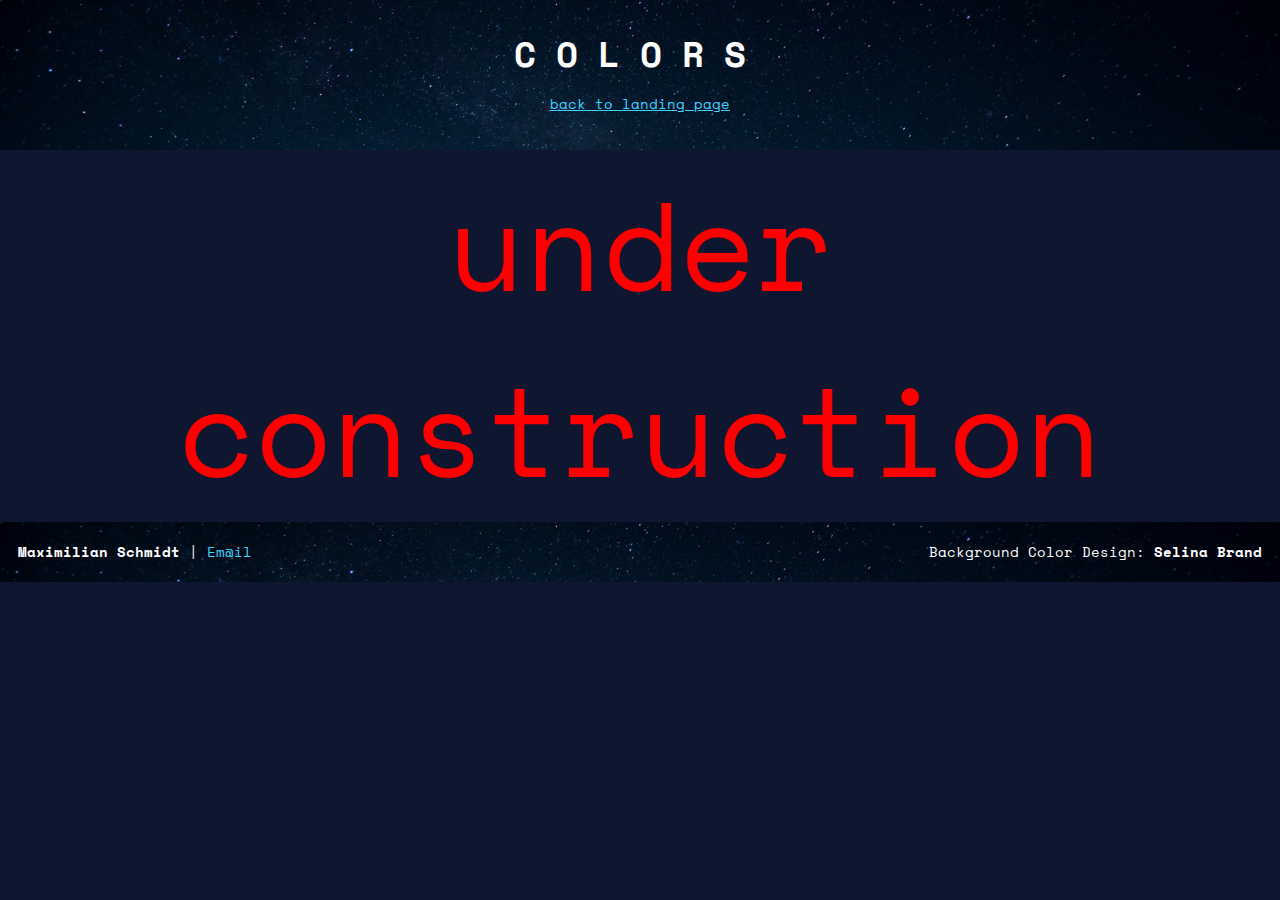
<file: Project_Create your own Cheatsheet/colors.html>
<!DOCTYPE html>
<html lang="en">

<head>
    <link rel="stylesheet" href="./resources/css/topic.css">
    <meta charset="UTF-8">
    <meta name="viewport" content="width=device-width, initial-scale=1.0">
    <link href="https://fonts.googleapis.com/css2?family=Space+Mono:ital,wght@0,400;0,700;1,400&display=swap"
        rel="stylesheet">
    <title>Cheatsheets - Colors</title>
</head>

<body>
    <header>
        <h1>Colors</h1>
        <a class="link" href="./00index.html">back to landing page</a>
    </header>

    <main>
        <div class="container">
            <!--content here-->
            <p>under construction</p>

        </div>
    </main>

    <footer>
        <p class="smax"><span id="smax">Maximilian Schmidt</span> | <a href="mailto:home.maxi.schmidt@gmail.com">
                Em@il</a></p>
        <p class="selina">Background Color Design: <span id="selina">Selina Brand</span></p>
    </footer>
    
</body>

</html>
</file>
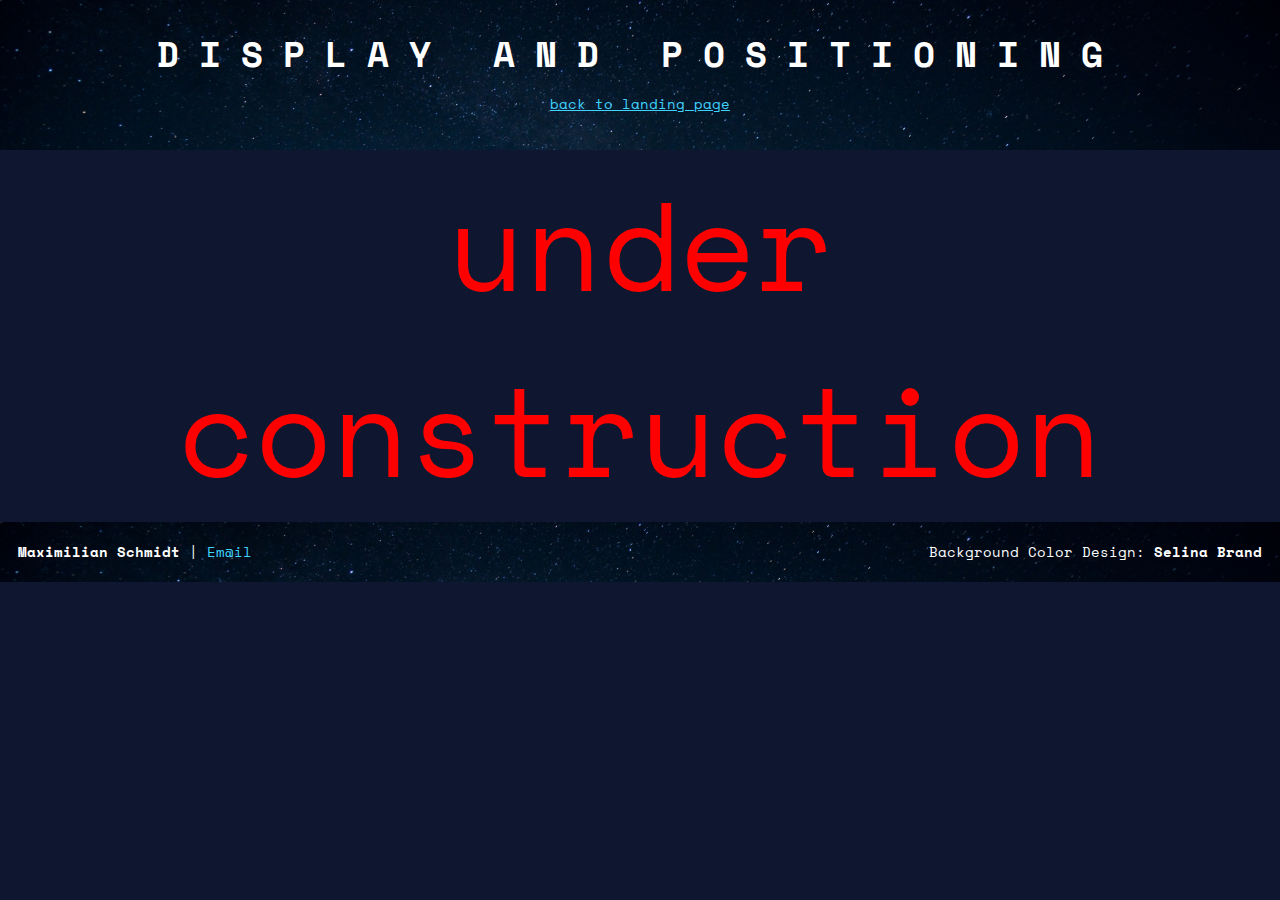
<file: Project_Create your own Cheatsheet/display_and_positioning.html>
<!DOCTYPE html>
<html lang="en">

<head>
    <link rel="stylesheet" href="./resources/css/topic.css">
    <meta charset="UTF-8">
    <meta name="viewport" content="width=device-width, initial-scale=1.0">
    <link href="https://fonts.googleapis.com/css2?family=Space+Mono:ital,wght@0,400;0,700;1,400&display=swap"
        rel="stylesheet">
    <title>Cheatsheets - Display and Positioning</title>
</head>

<body>
    <header>
        <h1>Display and Positioning</h1>
        <a class="link" href="./00index.html">back to landing page</a>
    </header>

    <main>
        <div class="container">
            <!--content here-->
            <p>under construction</p>

        </div>
    </main>

    <footer>
        <p class="smax"><span id="smax">Maximilian Schmidt</span> | <a href="mailto:home.maxi.schmidt@gmail.com">
                Em@il</a></p>
        <p class="selina">Background Color Design: <span id="selina">Selina Brand</span></p>
    </footer>
    
</body>

</html>
</file>
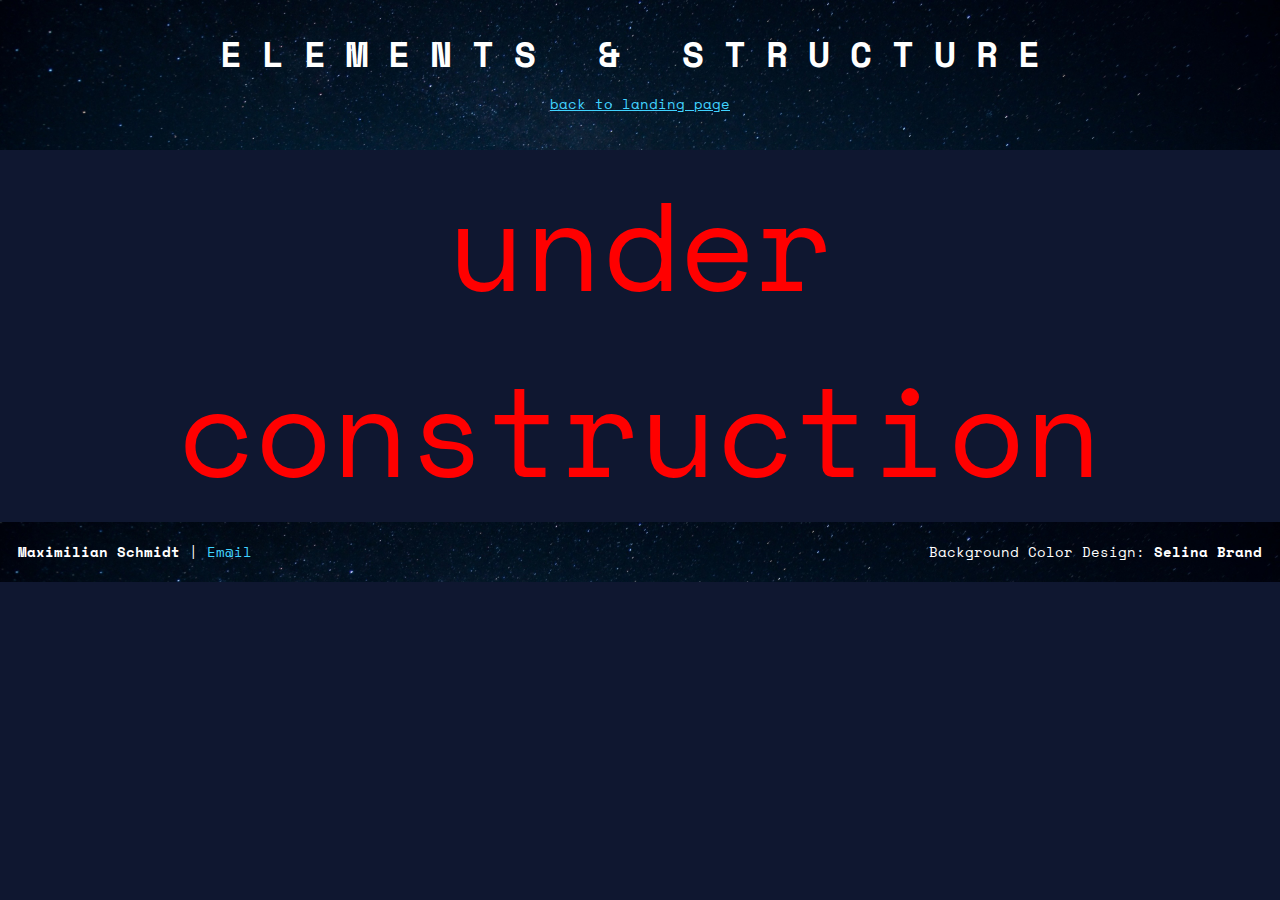
<file: Project_Create your own Cheatsheet/elements_and_structure.html>
<!DOCTYPE html>
<html lang="en">

<head>
    <link rel="stylesheet" href="./resources/css/topic.css">
    <meta charset="UTF-8">
    <meta name="viewport" content="width=device-width, initial-scale=1.0">
    <link href="https://fonts.googleapis.com/css2?family=Space+Mono:ital,wght@0,400;0,700;1,400&display=swap"
        rel="stylesheet">
    <title>Cheatsheets - Elements & Structure</title>
</head>

<body>
    <header>
        <h1>Elements & Structure</h1>
        <a class="link" href="./00index.html">back to landing page</a>
    </header>

    <main>
        <div class="container">
            <!--content here-->
            <p>under construction</p>
        </div>
    </main>

    <footer>
        <p class="smax"><span id="smax">Maximilian Schmidt</span> | <a href="mailto:home.maxi.schmidt@gmail.com">
                Em@il</a></p>
        <p class="selina">Background Color Design: <span id="selina">Selina Brand</span></p>
    </footer>
    
</body>

</html>
</file>
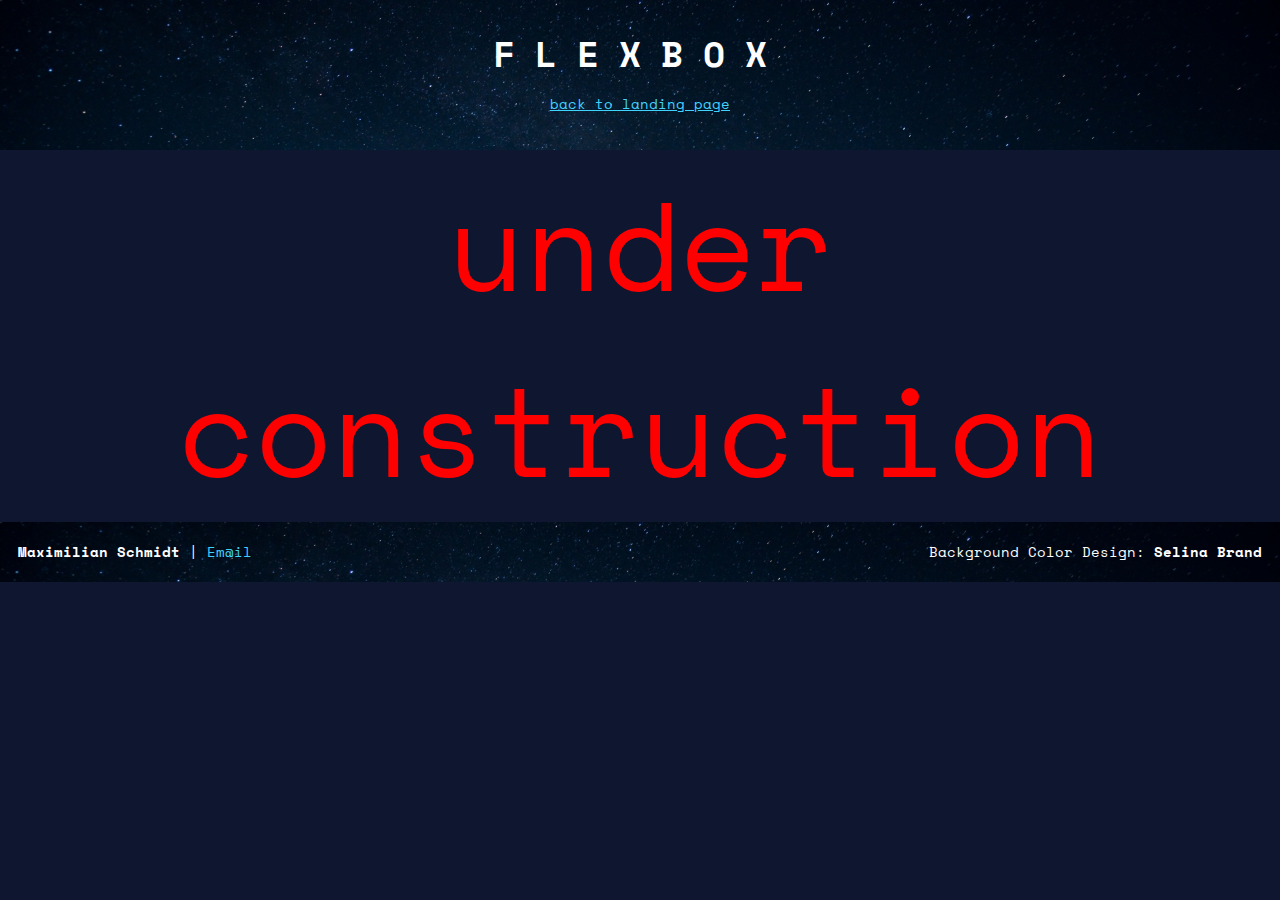
<file: Project_Create your own Cheatsheet/flexbox.html>
<!DOCTYPE html>
<html lang="en">

<head>
    <link rel="stylesheet" href="./resources/css/topic.css">
    <meta charset="UTF-8">
    <meta name="viewport" content="width=device-width, initial-scale=1.0">
    <link href="https://fonts.googleapis.com/css2?family=Space+Mono:ital,wght@0,400;0,700;1,400&display=swap"
        rel="stylesheet">
    <title>Cheatsheets - Flexbox</title>
</head>

<body>
    <header>
        <h1>Flexbox</h1>
        <a class="link" href="./00index.html">back to landing page</a>
    </header>

    <main>
        <div class="container">
            <!--content here-->
            <p>under construction</p>

        </div>
    </main>

    <footer>
        <p class="smax"><span id="smax">Maximilian Schmidt</span> | <a href="mailto:home.maxi.schmidt@gmail.com">
                Em@il</a></p>
        <p class="selina">Background Color Design: <span id="selina">Selina Brand</span></p>
    </footer>
    
</body>

</html>
</file>
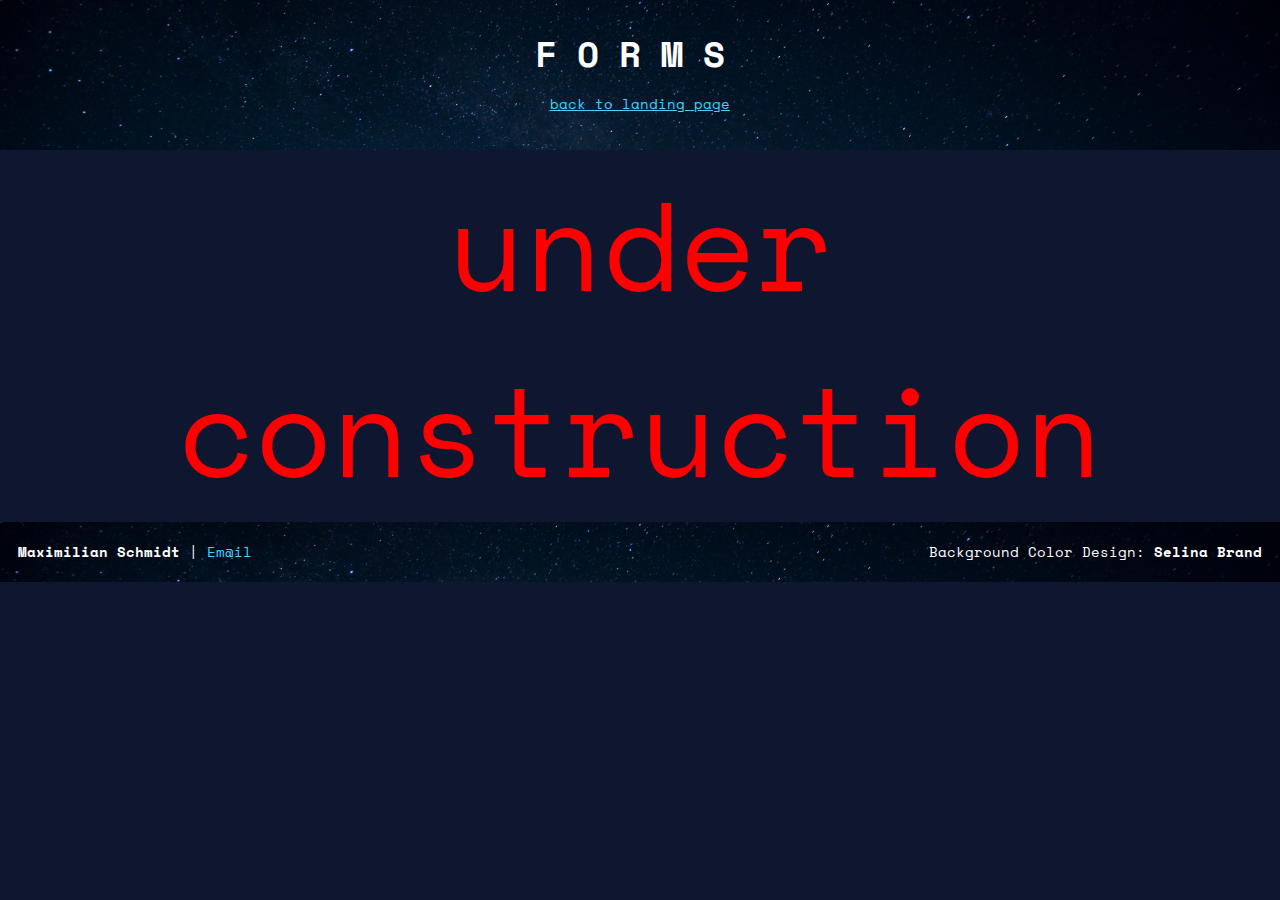
<file: Project_Create your own Cheatsheet/forms.html>
<!DOCTYPE html>
<html lang="en">

<head>
    <link rel="stylesheet" href="./resources/css/topic.css">
    <meta charset="UTF-8">
    <meta name="viewport" content="width=device-width, initial-scale=1.0">
    <link href="https://fonts.googleapis.com/css2?family=Space+Mono:ital,wght@0,400;0,700;1,400&display=swap"
        rel="stylesheet">
    <title>Cheatsheets - Forms</title>
</head>

<body>
    <header>
        <h1>Forms</h1>
        <a class="link" href="./00index.html">back to landing page</a>
    </header>

    <main>
        <div class="container">
            <!--content here-->
            <p>under construction</p>

        </div>
    </main>

    <footer>
        <p class="smax"><span id="smax">Maximilian Schmidt</span> | <a href="mailto:home.maxi.schmidt@gmail.com">
                Em@il</a></p>
        <p class="selina">Background Color Design: <span id="selina">Selina Brand</span></p>
    </footer>
    
</body>

</html>
</file>
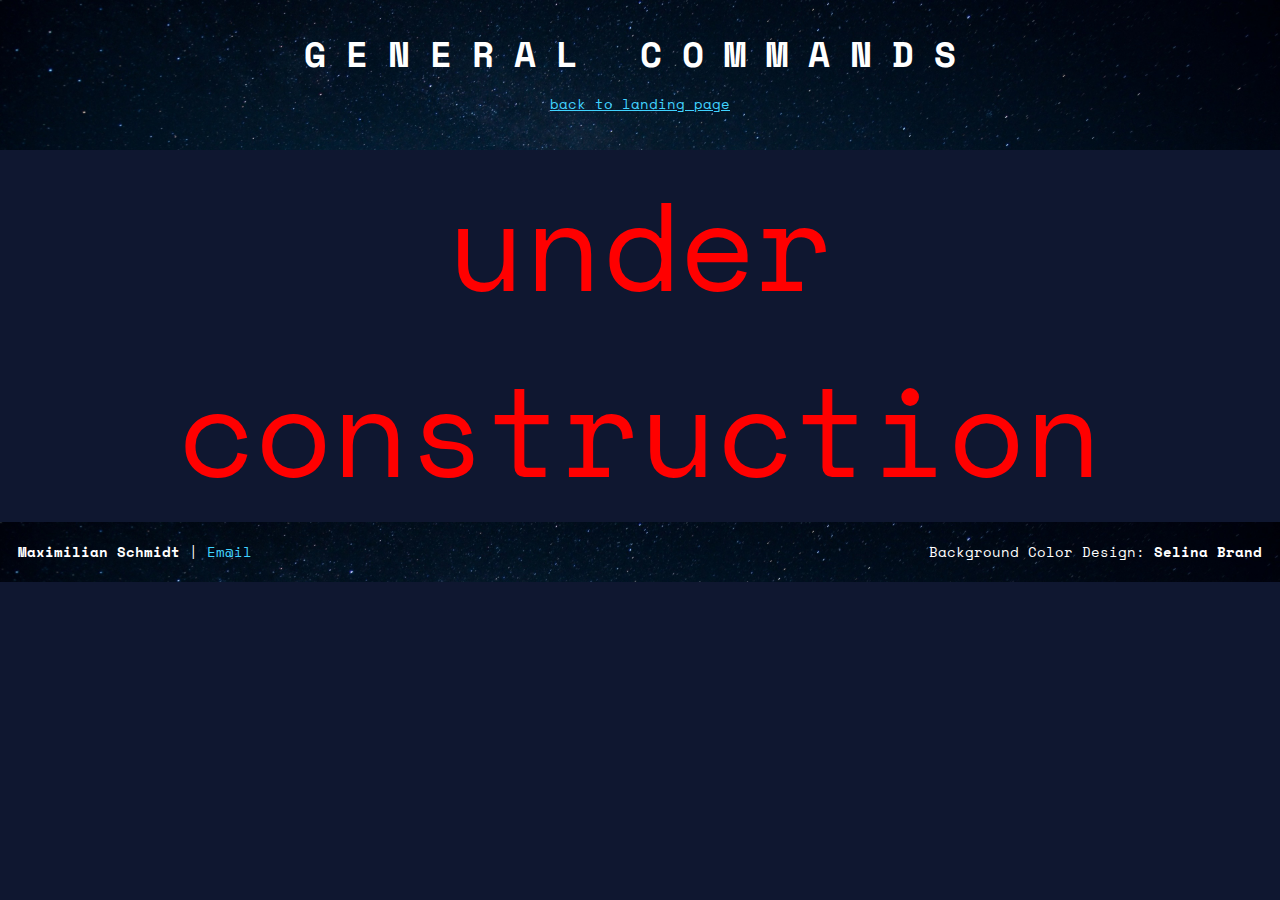
<file: Project_Create your own Cheatsheet/general_commands.html>
<!DOCTYPE html>
<html lang="en">

<head>
    <link rel="stylesheet" href="./resources/css/topic.css">
    <meta charset="UTF-8">
    <meta name="viewport" content="width=device-width, initial-scale=1.0">
    <link href="https://fonts.googleapis.com/css2?family=Space+Mono:ital,wght@0,400;0,700;1,400&display=swap"
        rel="stylesheet">
    <title>Cheatsheets - General Commands</title>
</head>

<body>
    <header>
        <h1>General Commands</h1>
        <a class="link" href="./00index.html">back to landing page</a>
    </header>

    <main>
        <div class="container">
            <!--content here-->
            <p>under construction</p>

        </div>
    </main>

    <footer>
        <p class="smax"><span id="smax">Maximilian Schmidt</span> | <a href="mailto:home.maxi.schmidt@gmail.com">
                Em@il</a></p>
        <p class="selina">Background Color Design: <span id="selina">Selina Brand</span></p>
    </footer>
    
</body>

</html>
</file>
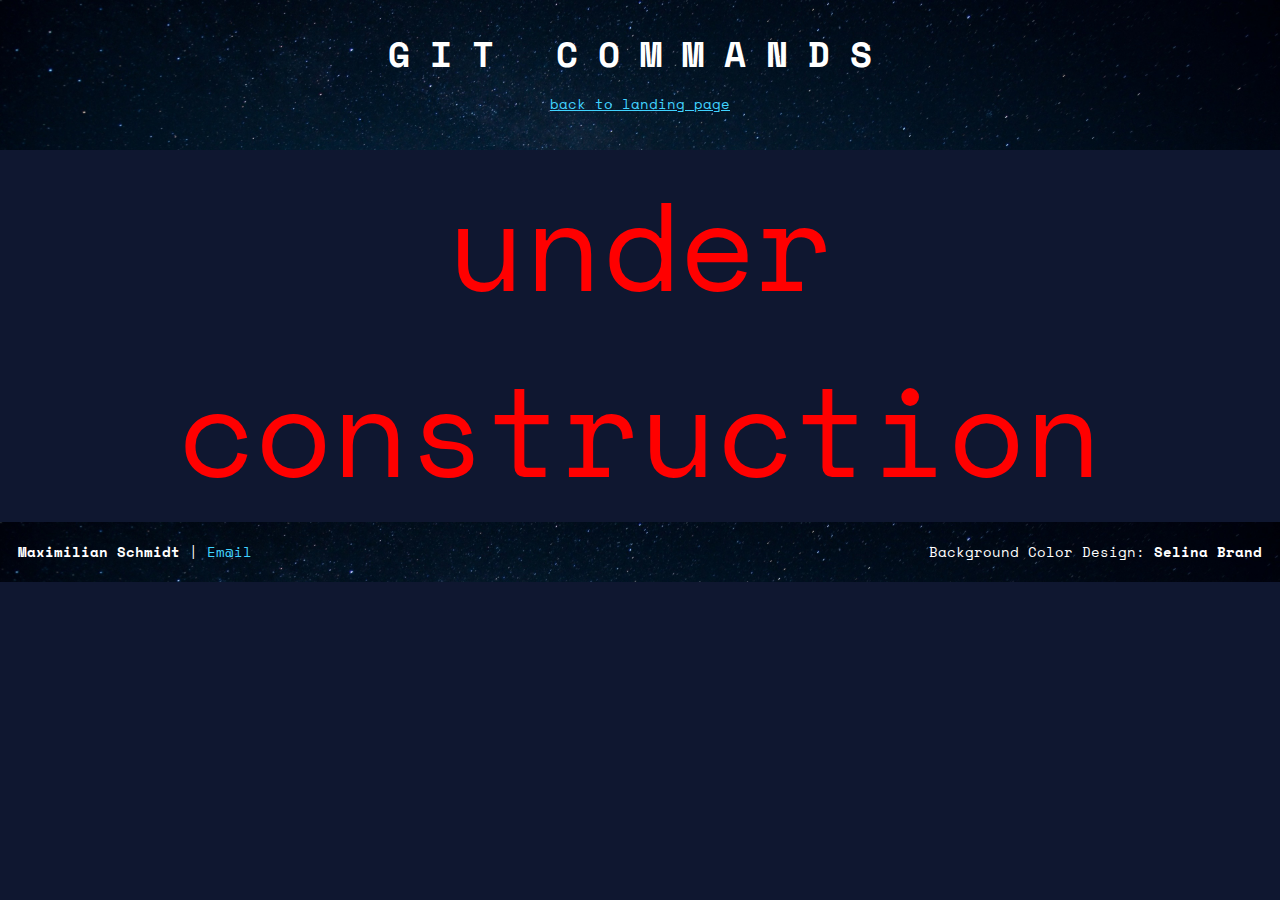
<file: Project_Create your own Cheatsheet/git_commands.html>
<!DOCTYPE html>
<html lang="en">

<head>
    <link rel="stylesheet" href="./resources/css/topic.css">
    <meta charset="UTF-8">
    <meta name="viewport" content="width=device-width, initial-scale=1.0">
    <link href="https://fonts.googleapis.com/css2?family=Space+Mono:ital,wght@0,400;0,700;1,400&display=swap"
        rel="stylesheet">
    <title>Cheatsheets - Git Commands</title>
</head>

<body>
    <header>
        <h1>Git Commands</h1>
        <a class="link" href="./00index.html">back to landing page</a>
    </header>

    <main>
        <div class="container">
            <!--content here-->
            <p>under construction</p>

        </div>
    </main>

    <footer>
        <p class="smax"><span id="smax">Maximilian Schmidt</span> | <a href="mailto:home.maxi.schmidt@gmail.com">
                Em@il</a></p>
        <p class="selina">Background Color Design: <span id="selina">Selina Brand</span></p>
    </footer>
    
</body>

</html>
</file>
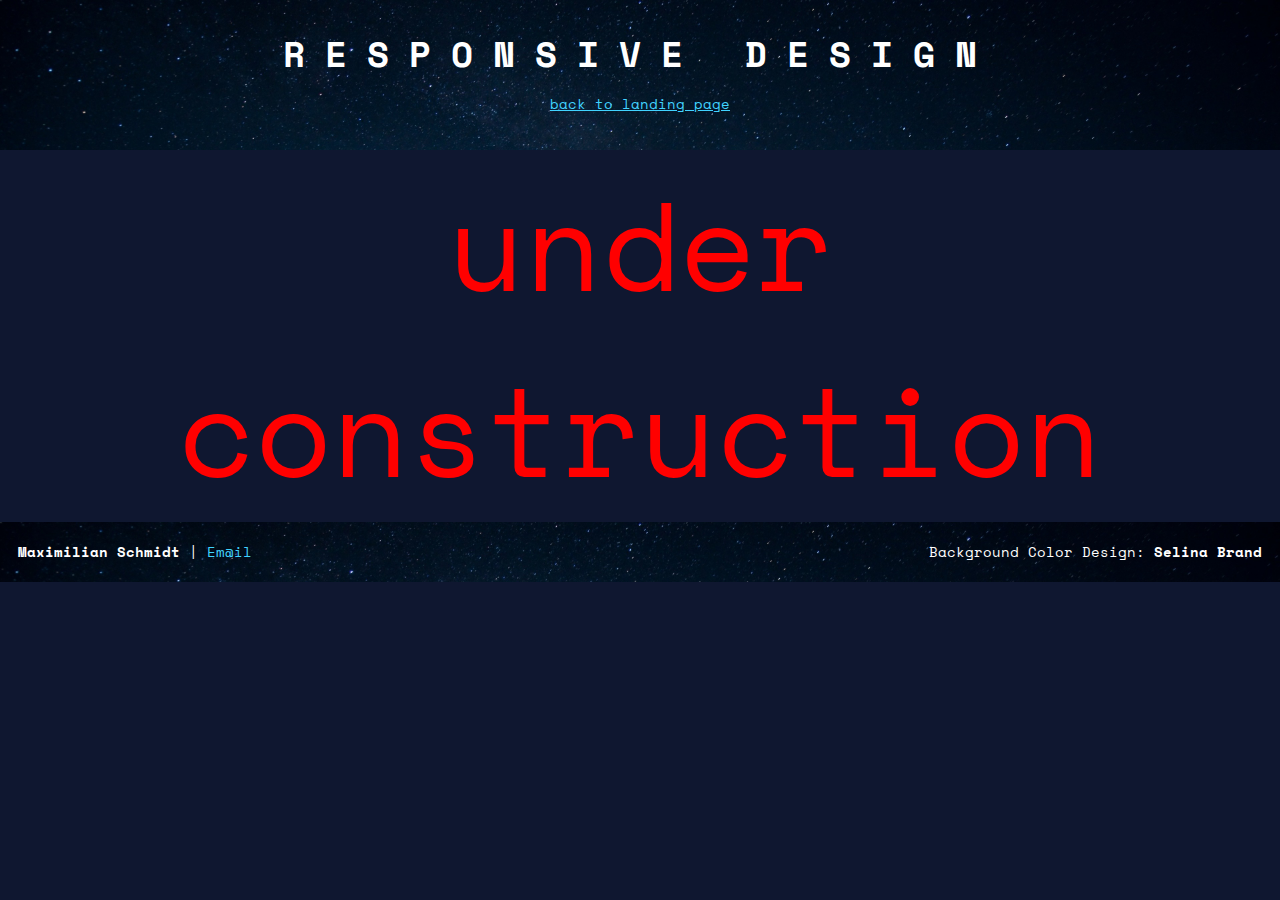
<file: Project_Create your own Cheatsheet/responsive_design.html>
<!DOCTYPE html>
<html lang="en">

<head>
    <link rel="stylesheet" href="./resources/css/topic.css">
    <meta charset="UTF-8">
    <meta name="viewport" content="width=device-width, initial-scale=1.0">
    <link href="https://fonts.googleapis.com/css2?family=Space+Mono:ital,wght@0,400;0,700;1,400&display=swap"
        rel="stylesheet">
    <title>Cheatsheets - Responsive Design</title>
</head>

<body>
    <header>
        <h1>Responsive Design</h1>
        <a class="link" href="./00index.html">back to landing page</a>
    </header>

    <main>
        <div class="container">
            <!--content here-->
            <p>under construction</p>

        </div>
    </main>

    <footer>
        <p class="smax"><span id="smax">Maximilian Schmidt</span> | <a href="mailto:home.maxi.schmidt@gmail.com">
                Em@il</a></p>
        <p class="selina">Background Color Design: <span id="selina">Selina Brand</span></p>
    </footer>
    
</body>

</html>
</file>
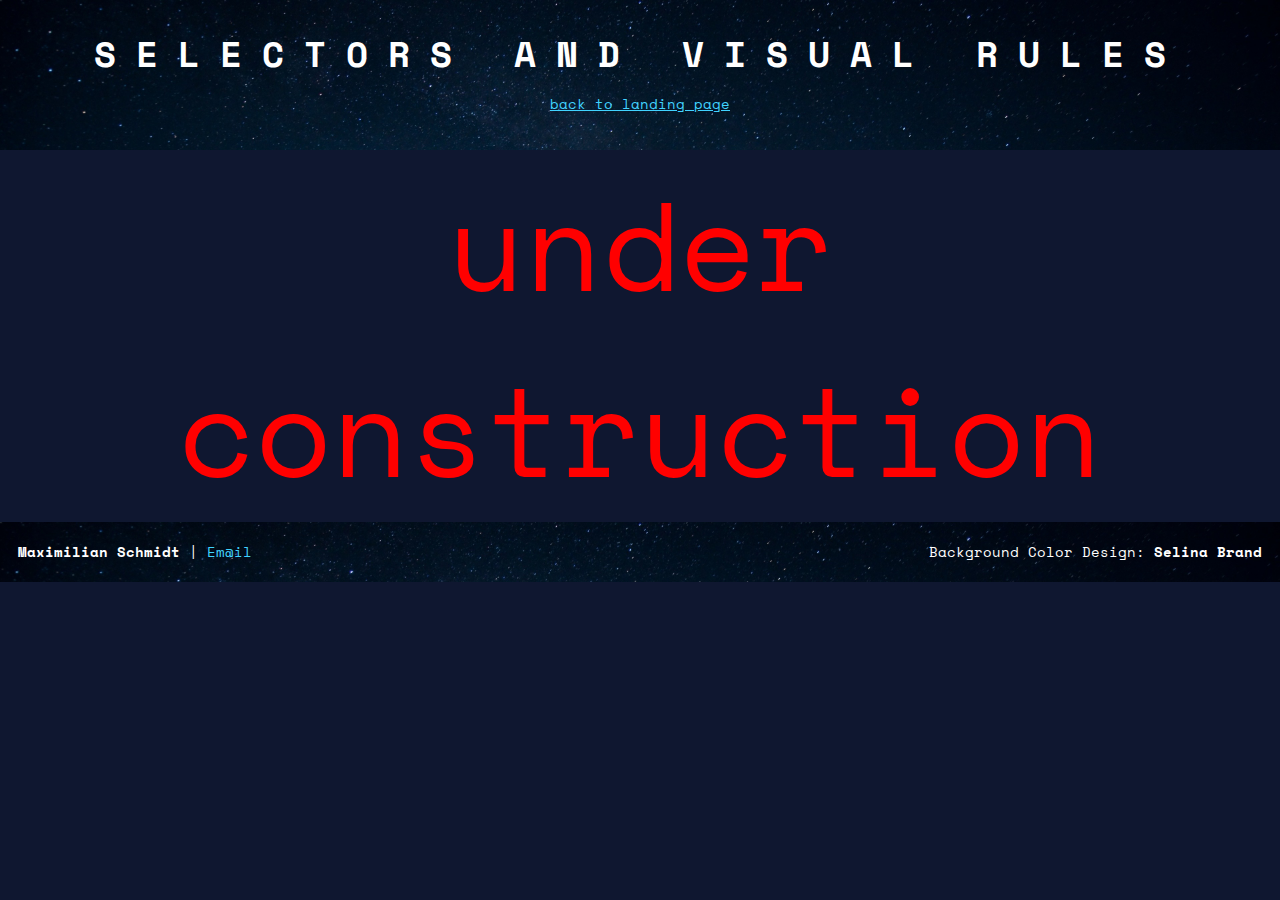
<file: Project_Create your own Cheatsheet/selectors_and_visual_rules.html>
<!DOCTYPE html>
<html lang="en">

<head>
    <link rel="stylesheet" href="./resources/css/topic.css">
    <meta charset="UTF-8">
    <meta name="viewport" content="width=device-width, initial-scale=1.0">
    <link href="https://fonts.googleapis.com/css2?family=Space+Mono:ital,wght@0,400;0,700;1,400&display=swap"
        rel="stylesheet">
    <title>Cheatsheets - Selectors and Visual Rules</title>
</head>

<body>
    <header>
        <h1>Selectors and Visual Rules</h1>
        <a class="link" href="./00index.html">back to landing page</a>
    </header>

    <main>
        <div class="container">
            <!--content here-->
            <p>under construction</p>

        </div>
    </main>

    <footer>
        <p class="smax"><span id="smax">Maximilian Schmidt</span> | <a href="mailto:home.maxi.schmidt@gmail.com">
                Em@il</a></p>
        <p class="selina">Background Color Design: <span id="selina">Selina Brand</span></p>
    </footer>
    
</body>

</html>
</file>
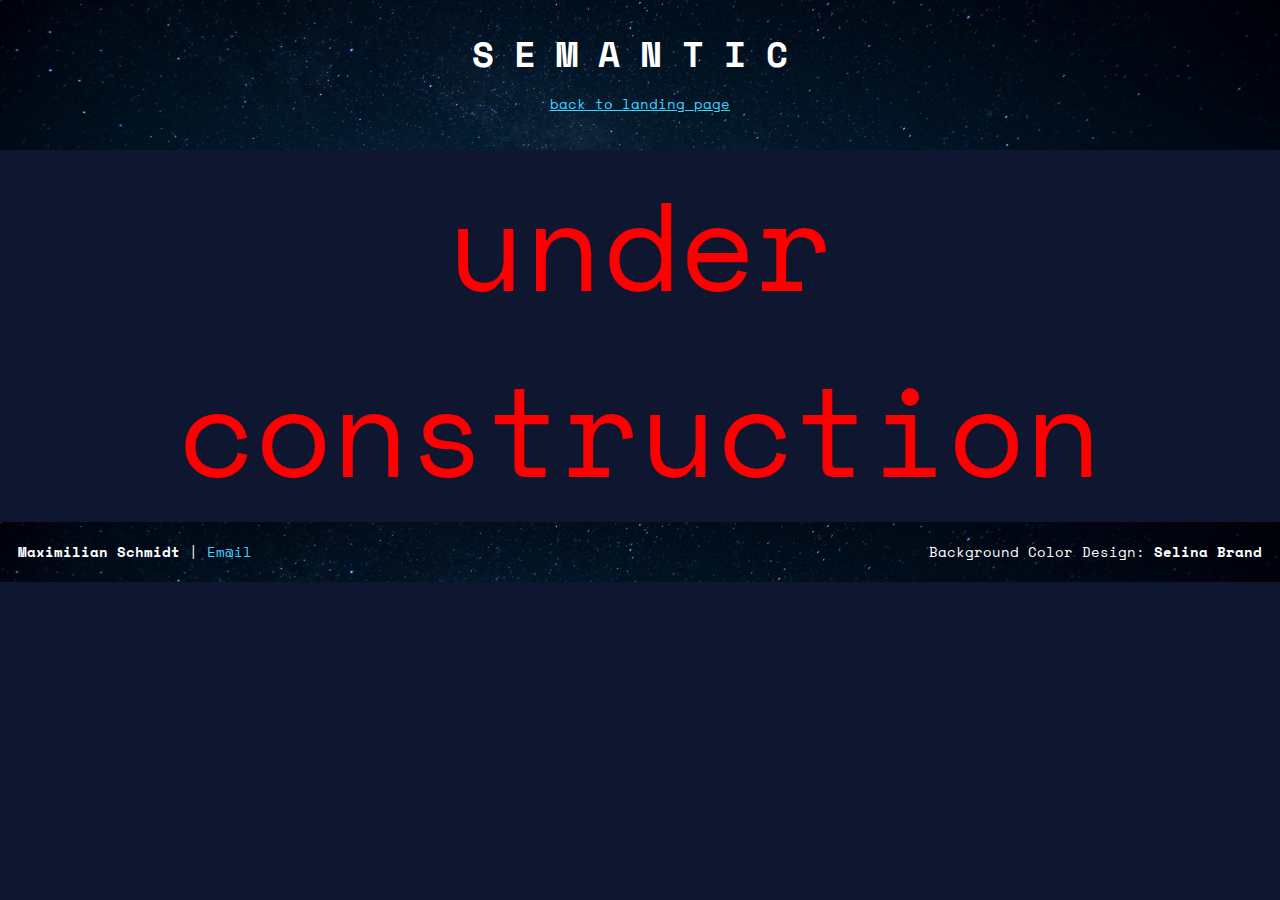
<file: Project_Create your own Cheatsheet/semantic.html>
<!DOCTYPE html>
<html lang="en">

<head>
    <link rel="stylesheet" href="./resources/css/topic.css">
    <meta charset="UTF-8">
    <meta name="viewport" content="width=device-width, initial-scale=1.0">
    <link href="https://fonts.googleapis.com/css2?family=Space+Mono:ital,wght@0,400;0,700;1,400&display=swap"
        rel="stylesheet">
    <title>Cheatsheets - Semantic</title>
</head>

<body>
    <header>
        <h1>Semantic</h1>
        <a class="link" href="./00index.html">back to landing page</a>
    </header>

    <main>
        <div class="container">
            <!--content here-->
            <p>under construction</p>

        </div>
    </main>

    <footer>
        <p class="smax"><span id="smax">Maximilian Schmidt</span> | <a href="mailto:home.maxi.schmidt@gmail.com">
                Em@il</a></p>
        <p class="selina">Background Color Design: <span id="selina">Selina Brand</span></p>
    </footer>
    
</body>

</html>
</file>
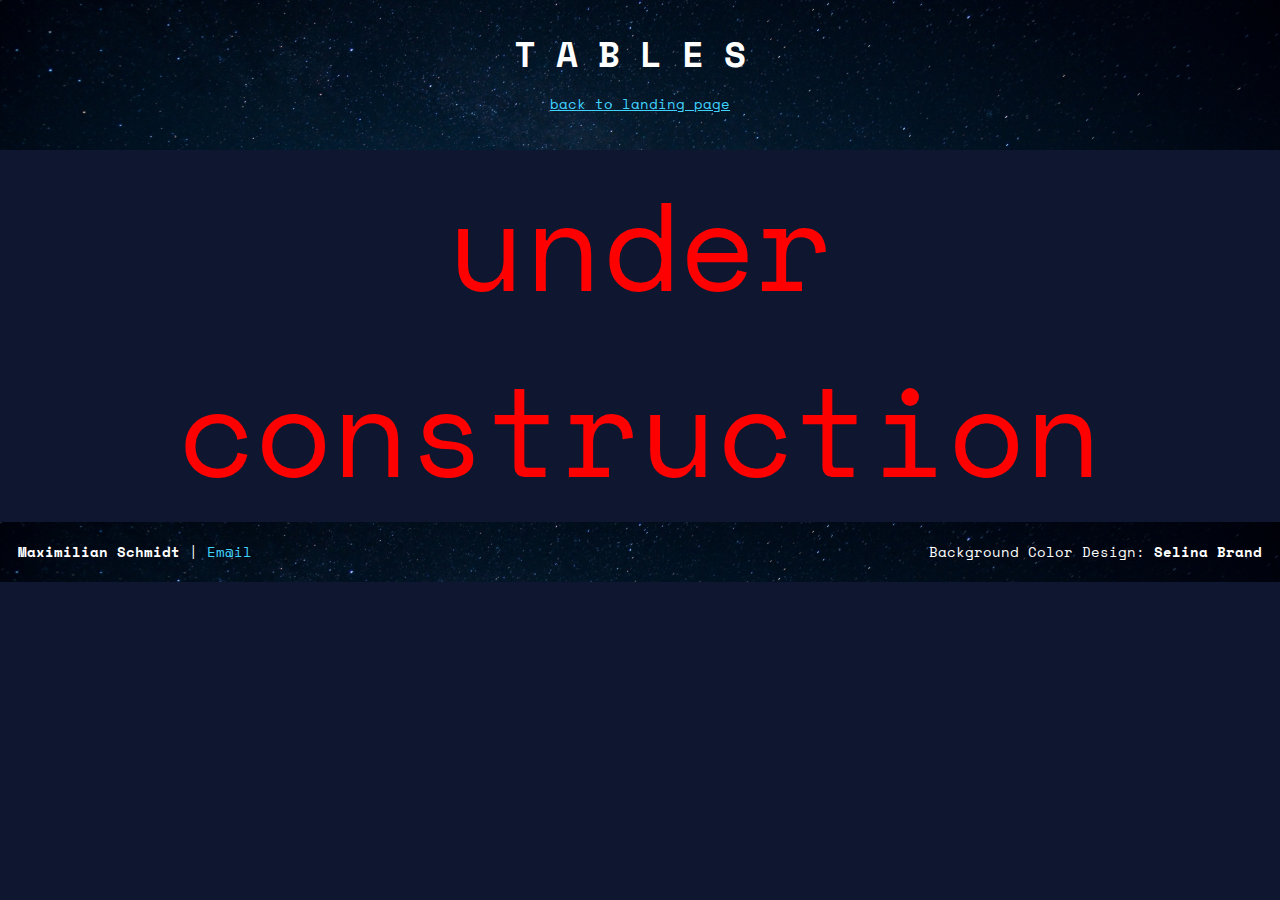
<file: Project_Create your own Cheatsheet/tables.html>
<!DOCTYPE html>
<html lang="en">

<head>
    <link rel="stylesheet" href="./resources/css/topic.css">
    <meta charset="UTF-8">
    <meta name="viewport" content="width=device-width, initial-scale=1.0">
    <link href="https://fonts.googleapis.com/css2?family=Space+Mono:ital,wght@0,400;0,700;1,400&display=swap"
        rel="stylesheet">
    <title>Cheatsheets - Tables</title>
</head>

<body>
    <header>
        <h1>Tables</h1>
        <a class="link" href="./00index.html">back to landing page</a>
    </header>

    <main>
        <div class="container">
            <!--content here-->
            <p>under construction</p>

        </div>
    </main>

    <footer>
        <p class="smax"><span id="smax">Maximilian Schmidt</span> | <a href="mailto:home.maxi.schmidt@gmail.com">
                Em@il</a></p>
        <p class="selina">Background Color Design: <span id="selina">Selina Brand</span></p>
    </footer>
    
</body>

</html>
</file>
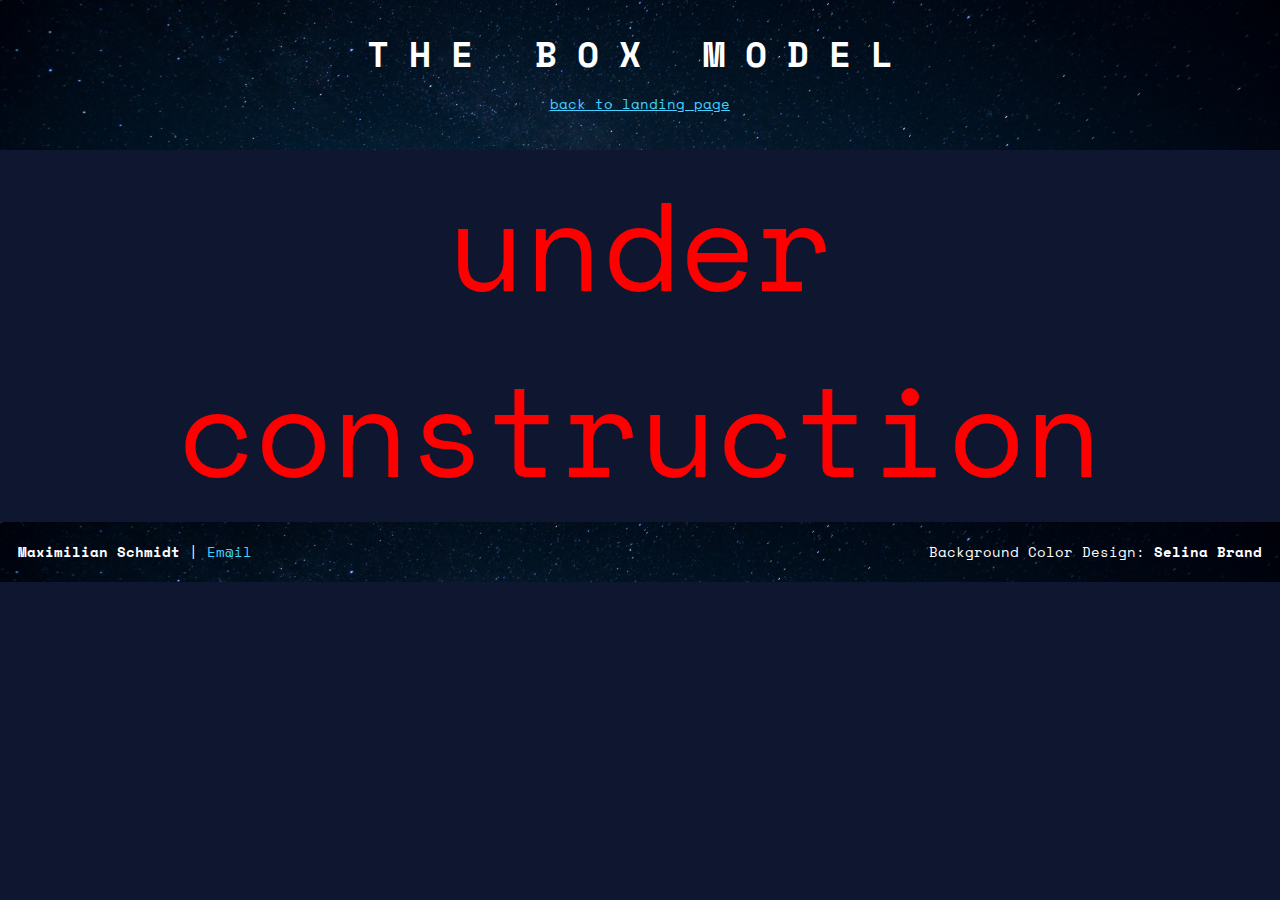
<file: Project_Create your own Cheatsheet/the_box_model.html>
<!DOCTYPE html>
<html lang="en">

<head>
    <link rel="stylesheet" href="./resources/css/topic.css">
    <meta charset="UTF-8">
    <meta name="viewport" content="width=device-width, initial-scale=1.0">
    <link href="https://fonts.googleapis.com/css2?family=Space+Mono:ital,wght@0,400;0,700;1,400&display=swap"
        rel="stylesheet">
    <title>Cheatsheets - The Box Model</title>
</head>

<body>
    <header>
        <h1>The Box Model</h1>
        <a class="link" href="./00index.html">back to landing page</a>
    </header>

    <main>
        <div class="container">
            <!--content here-->
            <p>under construction</p>

        </div>
    </main>

    <footer>
        <p class="smax"><span id="smax">Maximilian Schmidt</span> | <a href="mailto:home.maxi.schmidt@gmail.com">
                Em@il</a></p>
        <p class="selina">Background Color Design: <span id="selina">Selina Brand</span></p>
    </footer>
    
</body>

</html>
</file>
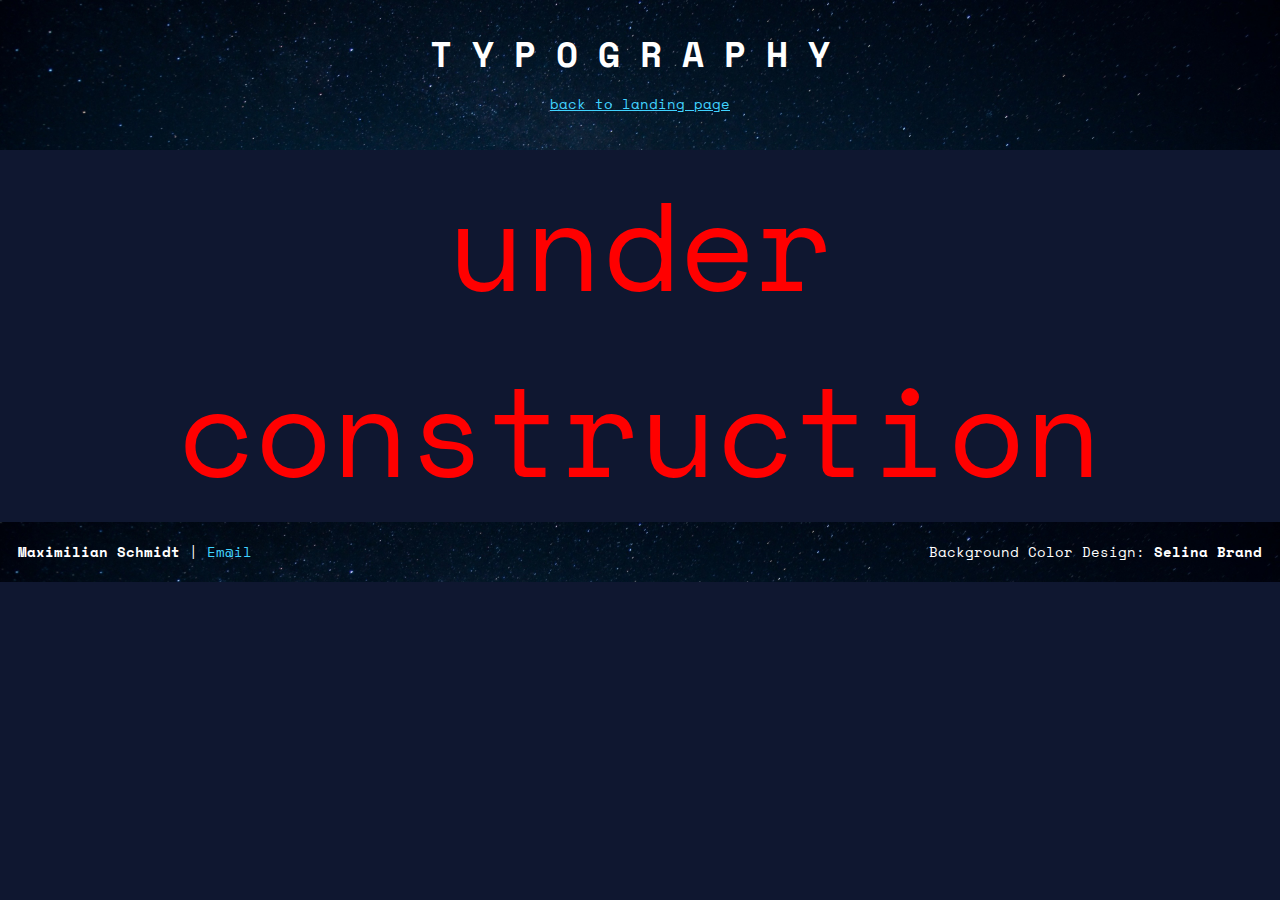
<file: Project_Create your own Cheatsheet/typography.html>
<!DOCTYPE html>
<html lang="en">

<head>
    <link rel="stylesheet" href="./resources/css/topic.css">
    <meta charset="UTF-8">
    <meta name="viewport" content="width=device-width, initial-scale=1.0">
    <link href="https://fonts.googleapis.com/css2?family=Space+Mono:ital,wght@0,400;0,700;1,400&display=swap"
        rel="stylesheet">
    <title>Cheatsheets - Typography</title>
</head>

<body>
    <header>
        <h1>Typography</h1>
        <a class="link" href="./00index.html">back to landing page</a>
    </header>

    <main>
        <div class="container">
            <!--content here-->
            <p>under construction</p>

        </div>
    </main>

    <footer>
        <p class="smax"><span id="smax">Maximilian Schmidt</span> | <a href="mailto:home.maxi.schmidt@gmail.com">
                Em@il</a></p>
        <p class="selina">Background Color Design: <span id="selina">Selina Brand</span></p>
    </footer>
    
</body>

</html>
</file>
<file: Project_Create your own Cheatsheet/resources/css/topic.css>
/*RESET*/
* {
    margin: 0;
    box-sizing: border-box;
    padding: 0;
}

/*Universal Styles*/
html {
    font-family: "Space Mono", mono space;
    font-size: 18px;
    color: white;
    position: relative;
    background-color: rgba(8, 16, 42, 0.973);
}

/*Header*/
header {
    width: 100%;
    height: 150px;
    padding: 0;
    background-image: url("../images/background2.jpg");
    background-size: cover;
    background-repeat: no-repeat;
    text-align: center;
}

header h1 {
    padding: 1.5rem 1rem 0.5rem 1rem;
    letter-spacing: 20px;
    text-transform: uppercase;
}

.link {
    padding: 0 1rem 0 1rem;
    margin-bottom: 10%;
    color: rgb(65, 211, 255);
    text-decoration: underline;
    font-size: 0.8rem;
}

/*main section*/

.container {
    text-align: center;
    font-size: 7rem;
    color: red;
}

/*footer*/
footer {
    width: 100%;
    background-image: url("../images/background2.jpg");
    background-size: cover;
    background-repeat: no-repeat;
    text-align: right;
    font-size: 0.8rem;
    height: 60px;
    line-height: 60px;
    padding-right: 1rem;
    padding-left: 1rem;
    display: flex;
}

footer a {
    color: rgb(65, 211, 255);
    text-decoration: none;
}

#selina,
#smax {
    font-weight: bold;
}

.selina {
    flex: 1;
    text-align: right;
}

.smax {
    flex: 1;
    text-align: left;
}
</file>
